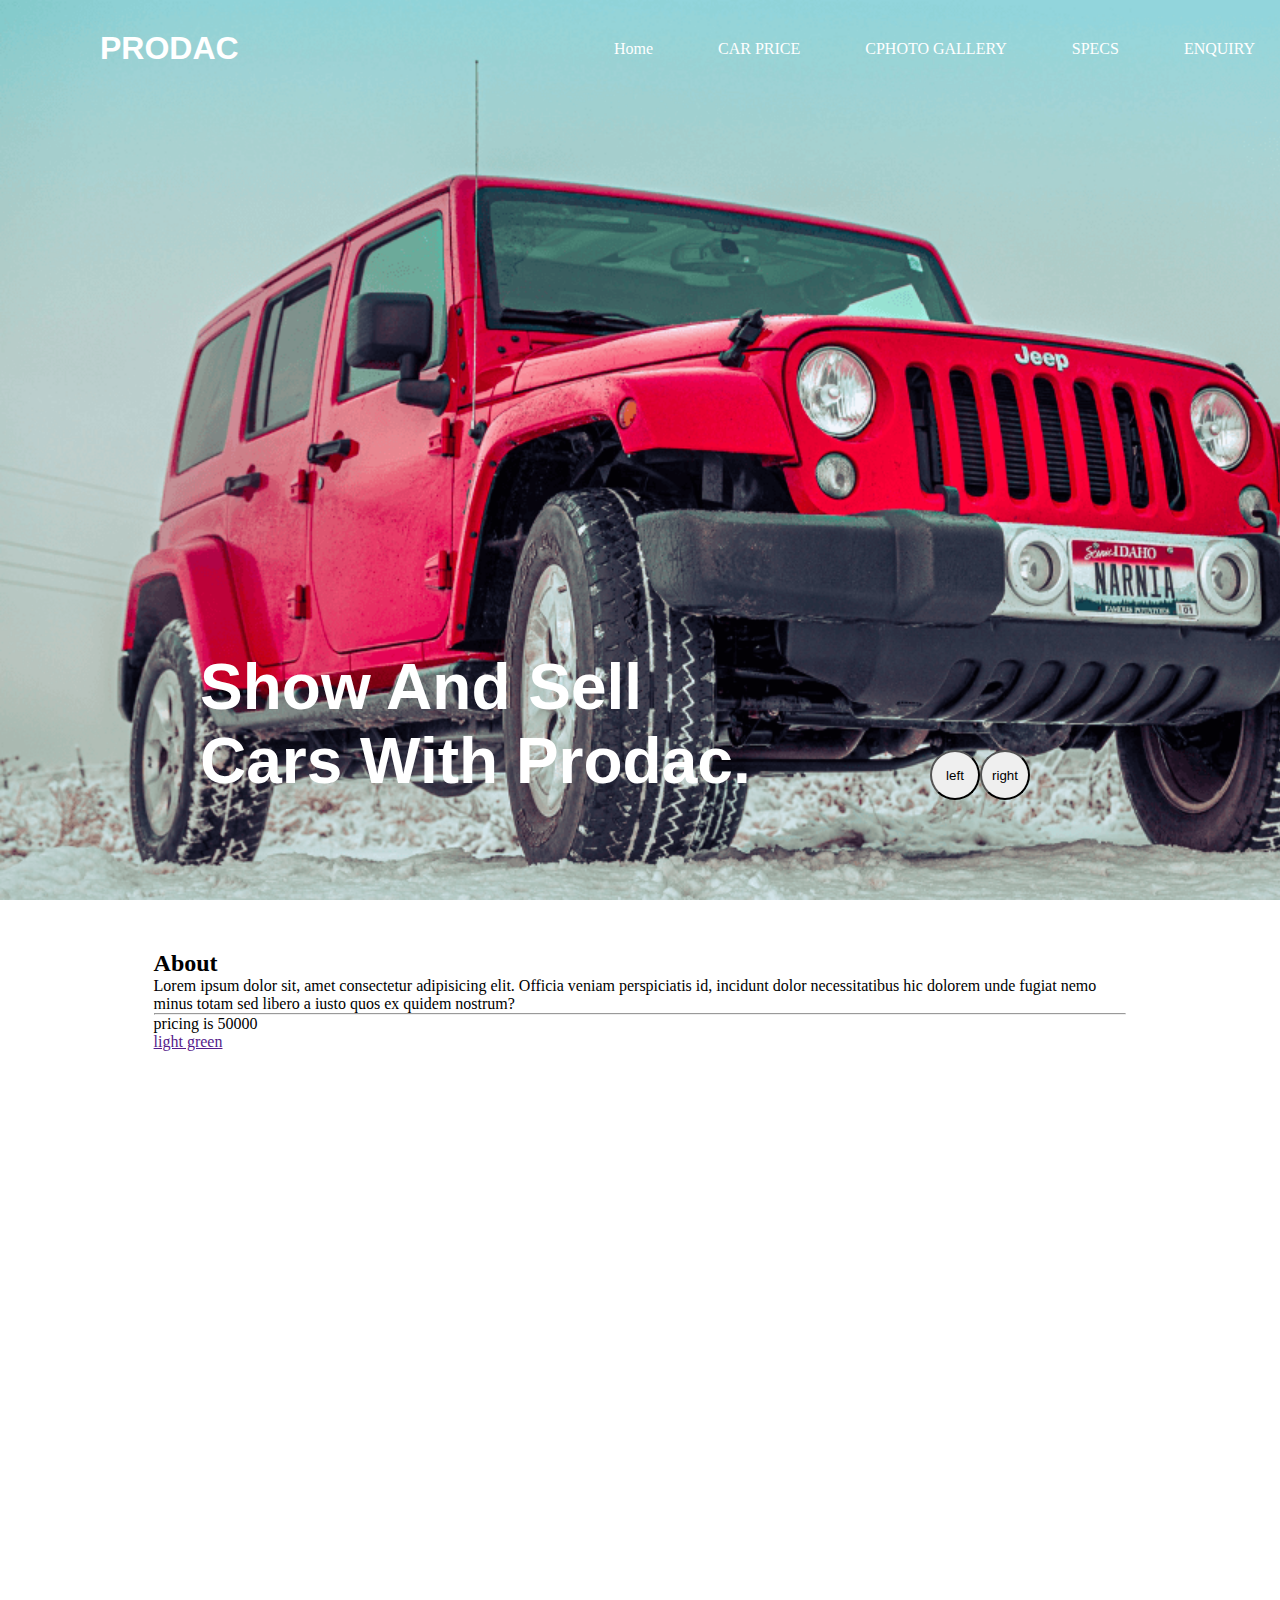
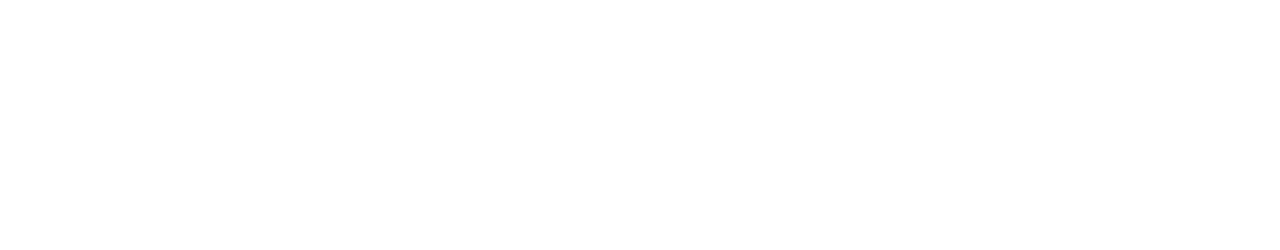
<file: prodac/index.html>
<!DOCTYPE html>
<html lang="en">
  <head>
    <meta charset="UTF-8" />
    <meta name="viewport" content="width=device-width, initial-scale=1.0" />
    <title>Document</title>
    <link rel="stylesheet" href="style.css" />
  </head>
  <body>
    <header>
      <nav class="nav1">
        <h2 class="logo">PRODAC</h2>

        <ul>
          <li><a  href="">Home</a></li>
          <li><a href="">CAR PRICE</a></li>
          <li><a href="">CPHOTO GALLERY</a></li>
          <li><a href="">SPECS</a></li>
          <li><a href="">ENQUIRY</a></li>
        </ul>
      </nav>
      <div class="content">
        <h1>Show And Sell Cars With Prodac.</h1>
        <div class="input">
           
            <button class="button1">left</button>
            <button class="button1">right</button>
        </div>
      </div>
    </header>

    <main>
      <article class="about-cont">
        <section>
          <h2>About
          </h2>
        </section>
        <section class="about-pargraph">
          Lorem ipsum dolor sit, amet consectetur adipisicing elit. Officia veniam perspiciatis id, incidunt dolor necessitatibus hic dolorem unde fugiat nemo minus totam sed libero a iusto quos ex quidem nostrum?
        </section>
        <section class="about-hr">
          <hr/>
        </section>
        <section class="section-price">pricing is 50000</section>
        <a href="" class="myButton">light green</a>
        
      </article>
    </main>
  </body>
</html>
</file>
<file: prodac/style.css>
*{
    margin: 0;
    padding: 0;
    box-sizing: border-box;
}

nav > ul {
display: flex;
list-style: none;
gap: 35px;
margin-top: 40px;
margin-right: 10px;
}

nav > ul >li>a{
    text-decoration: none;
    color: white;
    padding: 15px;
    border-radius: 40px;
}

nav > ul >li>a:hover{
    background-color: rgba(238, 130, 238, 0.543);

}

.logo{
     /* padding-left: 20px */
    margin-left: 100px;
    margin-top: 30px;
    color: white;
    font-size: xx-large;
    font-family: 'Segoe UI', Tahoma, Geneva, Verdana, sans-serif;
}
    


header nav img{
    height: 50px; 
    width: 100px;

}

header{
    display: flex;
    flex-direction: column;
    justify-content: space-between;
    background-image: url(./prodacImg/Jeep-carMain.png);
    height: 100vh; 
    background-size: cover;

}


nav{
    display: flex;
    justify-content: space-between;
    
}
.content{
    display: flex;
    justify-content: space-between;
    color: white;
    font-size: 2rem;
    padding: 50px;
}
.input{
    display: flex;
    /* margin-right: 100px; */
    padding-right: 200px;
    padding-top: 100px;
   
    

    
}
.button1{  
    width: 50px;
    height: 50px;
    border-radius: 50px;
    cursor: pointer;

    }
    
       
       .button1:hover{
        background-color: rgb(222, 53, 70);
       }

       /* .logo{
        height: 50px;
        width: 550px;
        padding-left: 100px;
        padding-top: 50px;
        color: white;
       } */



h1{
    height: 50px;
    width: 750px;
    padding-left: 150px;
    padding-bottom: 200px;
    font-family:'Franklin Gothic Medium', 'Arial Narrow', Arial, sans-serif
}

.Home{
    background-color: rgb(217, 39, 92);
    border-radius: 90px;
}
.about-cont{
    display: flex;
    flex-direction: column;
    margin-top: 50px;
    margin-left: 12%;
    margin-right: 12%;
    height: 100vh;

     /* justify-content: center; */
     /* align-items: center; */
}
</file>
